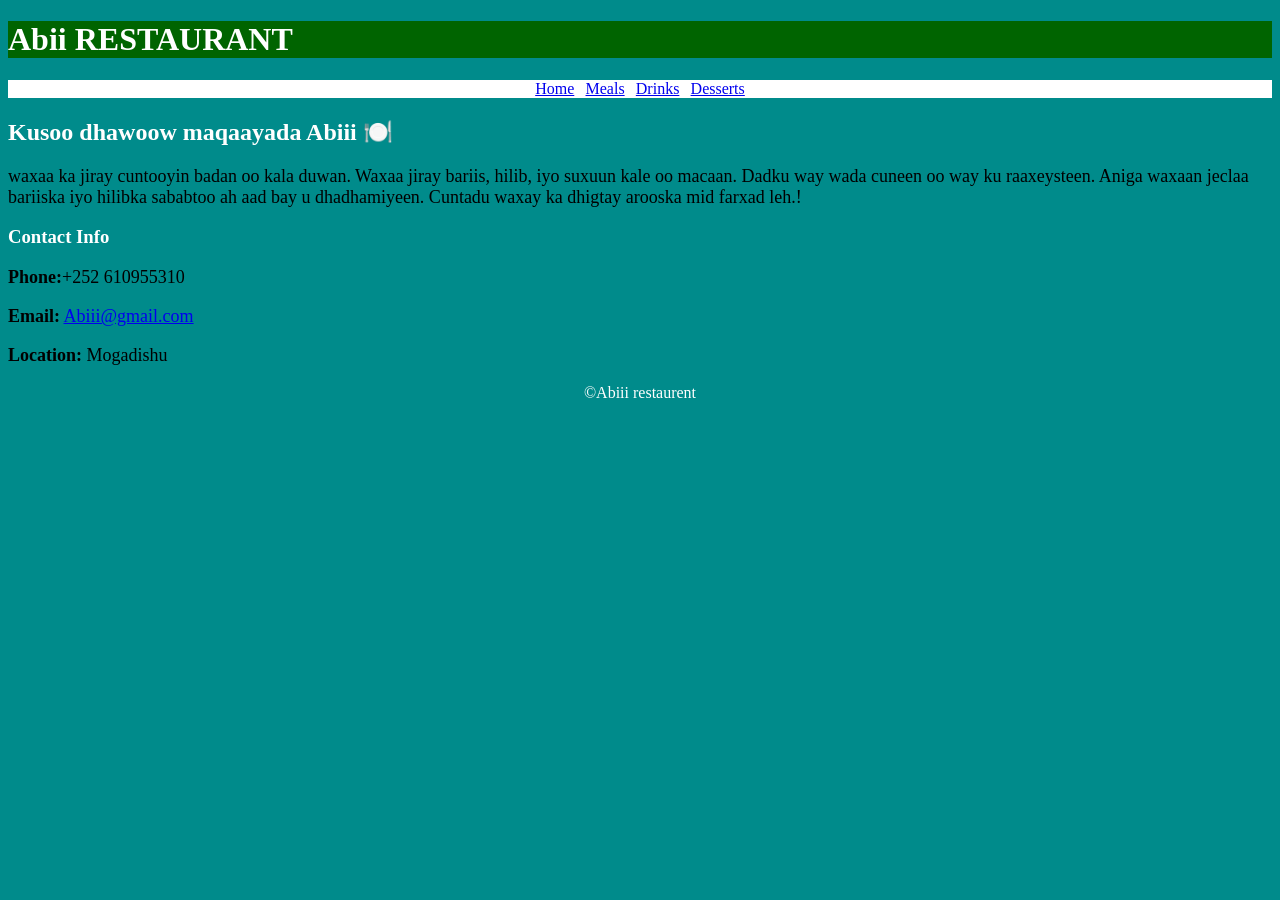
<file: index.html>
<!DOCTYPE html>
<html lang="so">
<head>
    <meta charset="UTF-8">
    <title>Abii RESTAURANT</title>
    <link rel="stylesheet" href="style.css"
</head>
<body>

    <h1 style="color: balack; background-color: darkgreen;">Abii RESTAURANT</h1>

    <nav>
        <a href="index.html">Home</a> |
        <a href="meals.html">Meals</a> |
        <a href="Drinks.html">Drinks</a> |
        <a href="Desserts.html">Desserts</a>
    </nav>

    <section id="home">
        <h2>Kusoo dhawoow maqaayada Abiii 🍽️</h2>
        <p>waxaa ka jiray cuntooyin badan oo kala duwan. Waxaa jiray bariis, hilib, iyo suxuun kale oo macaan. Dadku way wada cuneen oo way ku raaxeysteen. Aniga waxaan jeclaa bariiska iyo hilibka sababtoo ah aad bay u dhadhamiyeen. Cuntadu waxay ka dhigtay arooska mid farxad leh.!</p>
    </section>
    
    
    <section id="contact">
        <h3>Contact Info</h3>
        <p><strong>Phone:</strong>+252 610955310</p>
        <p><strong>Email:</strong> <a href="mailto:baayow12@gmail.com">Abiii@gmail.com</a></p>
        <p><strong>Location:</strong> Mogadishu</p>
        <footer>
            &copy;Abiii restaurent
        </footer>
</body>
</html>
</file>
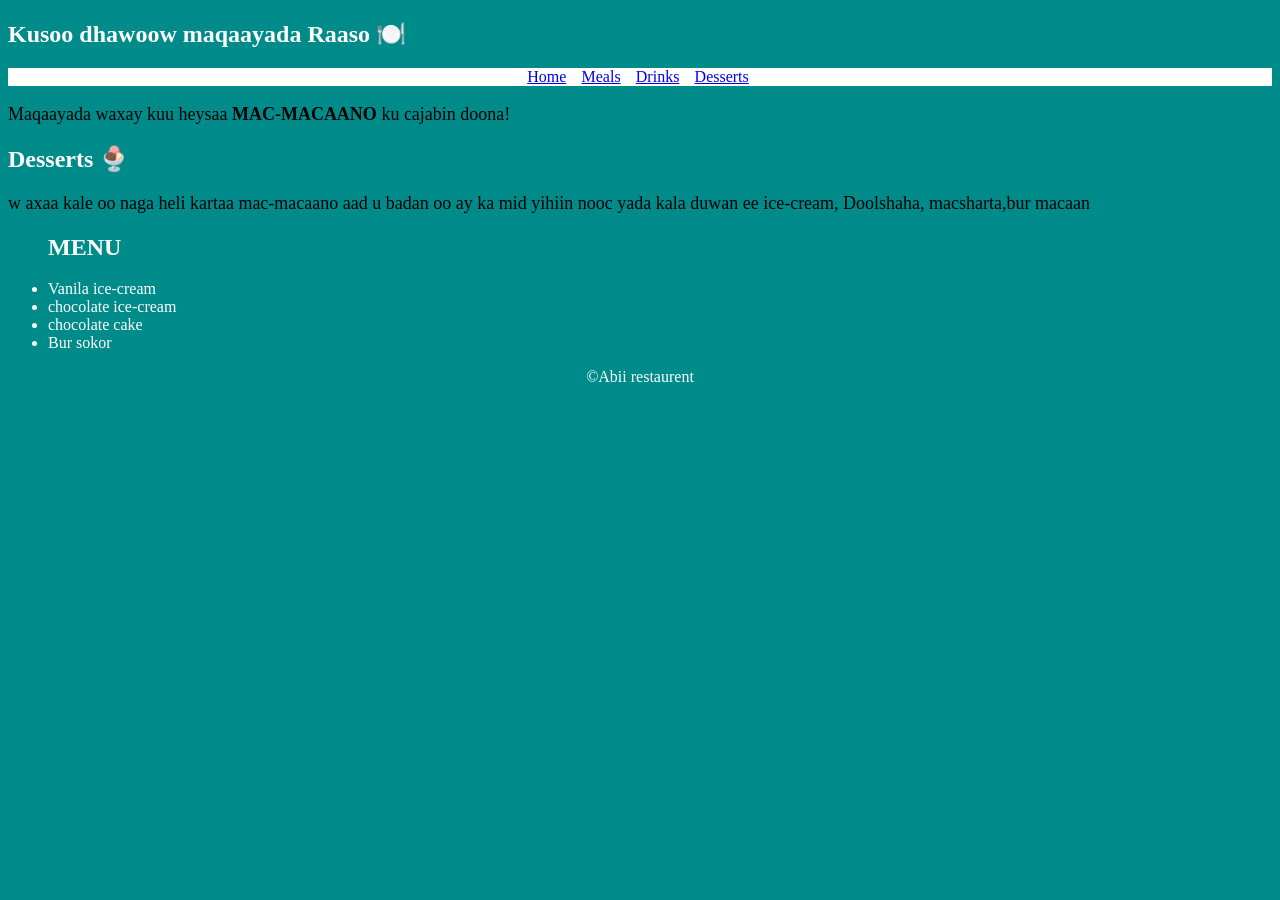
<file: Desserts.html>
<!DOCTYPE html>
<html>

<head>
  <meta charset="UTF-8">
  <meta name="viewport" content="width=device-width, initial-scale=1">
  <title>drinks</title>
  <link rel="stylesheet" href="style.css">
</head>
<section id="home">
  

        <h2>Kusoo dhawoow maqaayada Raaso 🍽️</h2>
           
            <nav>
        <a href="index.html">Home</a> |&nbsp;
        <a href="meals.html">Meals</a> |&nbsp;
        <a href="Drinks.html">Drinks</a> |&nbsp;
        <a href="Desserts.html">Desserts</a>&nbsp;
    </nav>

        <p>Maqaayada waxay kuu heysaa <b>MAC-MACAANO</b> ku cajabin doona!</p>
<body>
  <h2>Desserts 🍨 </h2>
  <p> w
  axaa kale oo naga heli kartaa mac-macaano aad u badan oo ay ka mid yihiin nooc yada kala duwan ee ice-cream, Doolshaha, macsharta,bur macaan</p>

  <ul>
    <h2>MENU</h2>
    <li>Vanila ice-cream </li>
    <li>chocolate ice-cream </li>
    <li>chocolate cake</li>
    <li>Bur sokor</li>
  </ul>
          <footer>
            &copy;Abii restaurent
        </footer>
</body>

</html>
</file>
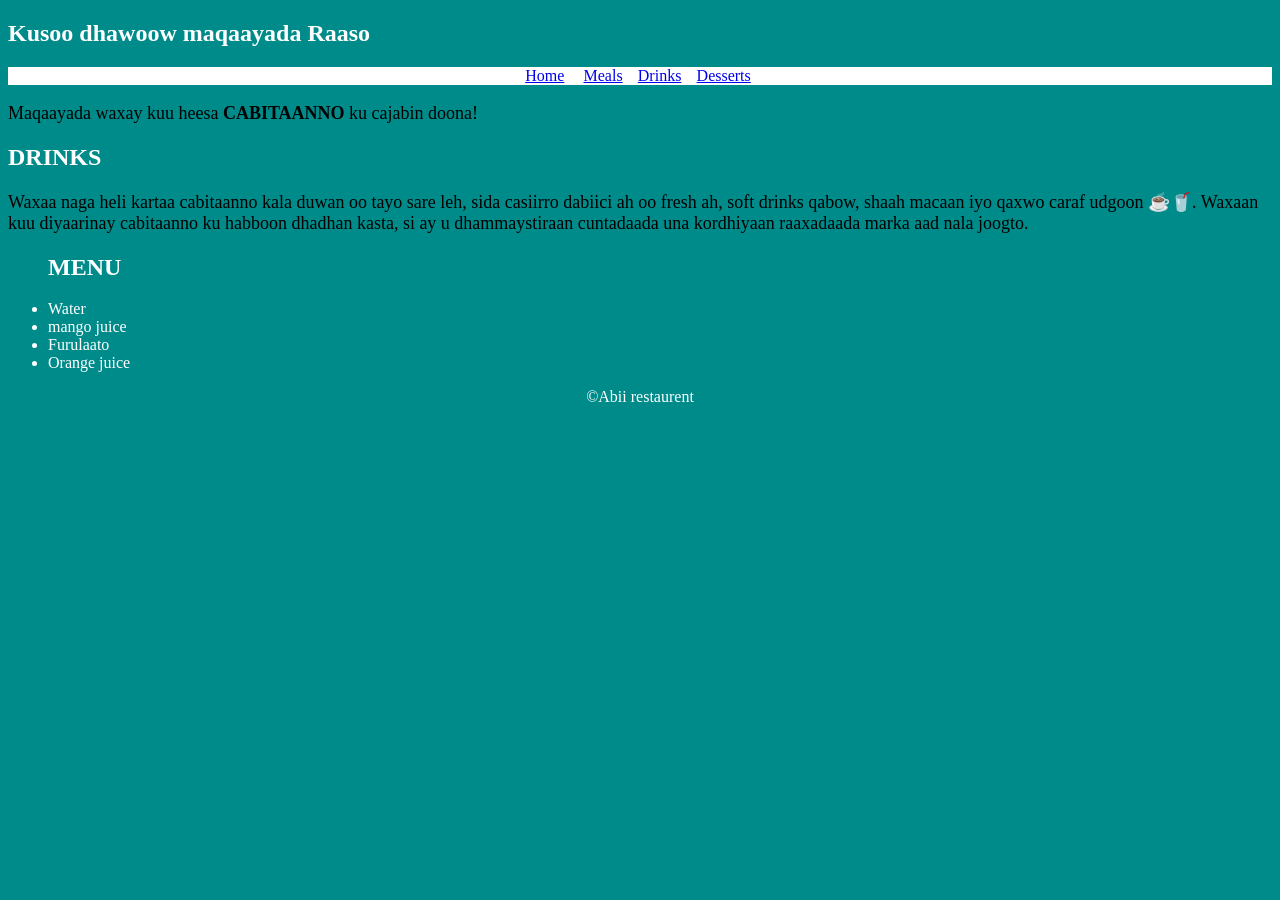
<file: Drinks.html>
<!DOCTYPE html>
<html>

<head>
  <meta charset="UTF-8">
  <meta name="viewport" content="width=device-width, intial-scale=1">
  <title>Drinks</title> 
  <link rel="stylesheet" href="style.css">
  


</head>
<section id="home">
        <h2>Kusoo dhawoow maqaayada Raaso </h2>
        
        
    <nav>
        <a href="index.html">Home</a> | &nbsp;
        <a href="meals.html">Meals</a> |&nbsp;
        <a href="Drinks.html">Drinks</a> |&nbsp;
        <a href="Desserts.html">Desserts</a>&nbsp;
    </nav>

        <p>Maqaayada waxay kuu heesa <b>CABITAANNO </b> ku cajabin doona!</p>
<body>
	<h2>DRINKS</h2>
	<p> Waxaa naga heli kartaa cabitaanno kala duwan oo tayo sare leh, sida casiirro dabiici ah oo fresh ah, soft drinks qabow, shaah macaan iyo qaxwo caraf udgoon ☕️🥤. Waxaan kuu diyaarinay cabitaanno ku habboon dhadhan kasta, si ay u dhammaystiraan cuntadaada una kordhiyaan raaxadaada marka aad nala joogto.</p>
 
	<ul>
		<h2>MENU</h2>
		<li>Water</li>
		<li>mango juice</li>
		<li>Furulaato</li>
		<li>Orange juice </li>
	</ul>
	
	        <footer>
            &copy;Abii restaurent
        </footer>
  
</body>

</html>
</file>
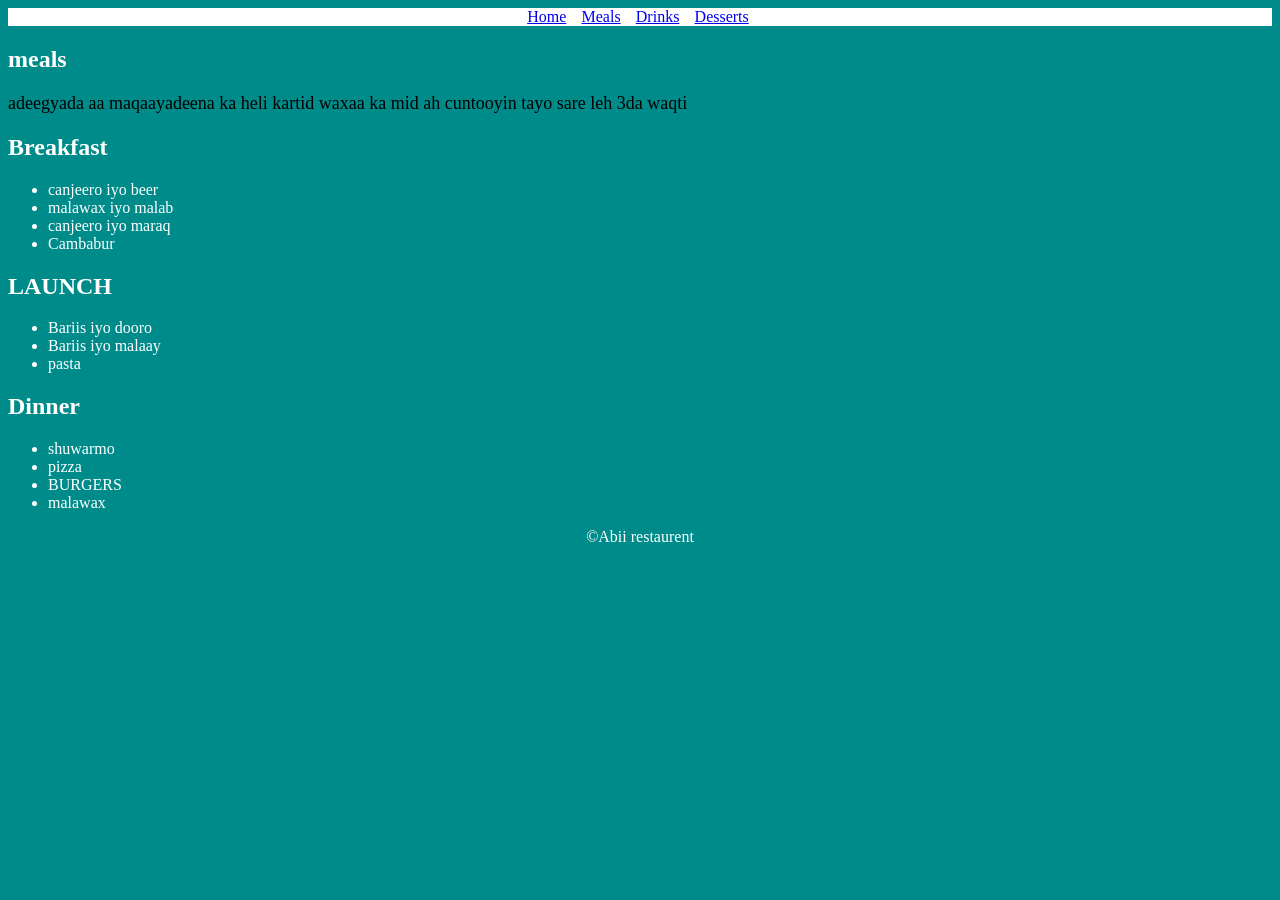
<file: meals.html>
<!DOCTYPE html>
<html>

<head>
  <meta charset="UTF-8">
  <meta name="viewport" content="width=device-width, initial-scale=1">
  <title>Meals</title>
  <link rel="stylesheet" href="style.css">
</head>
    <nav>
        <a href="index.html">Home</a> |&nbsp;
        <a href="meals.html">Meals</a> |&nbsp;
        <a href="Drinks.html">Drinks</a> |&nbsp;
        <a href="Desserts.html">Desserts</a>&nbsp;
    </nav>

<body>
  <h2>meals</h2>
<p>adeegyada aa maqaayadeena ka heli kartid waxaa ka mid ah cuntooyin tayo sare leh 3da waqti</p>
<h2>Breakfast </h2>
<ul>
  <li>canjeero iyo beer</li>
  <li>malawax iyo malab</li>
  <li>canjeero iyo maraq</li>
  <li>Cambabur</li>
</ul>


<h2>LAUNCH</h2>
<ul>
  <li>Bariis iyo dooro</li>
  <li>Bariis iyo malaay</li>
  <li>pasta</li>
</ul>
<h2>Dinner</h2>
    <ul>
    	<li>shuwarmo</li>
    	<li>pizza</li>
    	<li>BURGERS </li>
    	<li>malawax</li>
    	
    </ul>
            <footer>
            &copy;Abii restaurent
        </footer>
</body>

</html>
</file>
<file: style.css>
body{
    background-color: darkcyan;
    color: white
}
p{
    color: black;
    font-size: large
    
}
nav{
    text-align:center;
    background-color: white;
}
footer{
    text-align: center;
}
</file>
